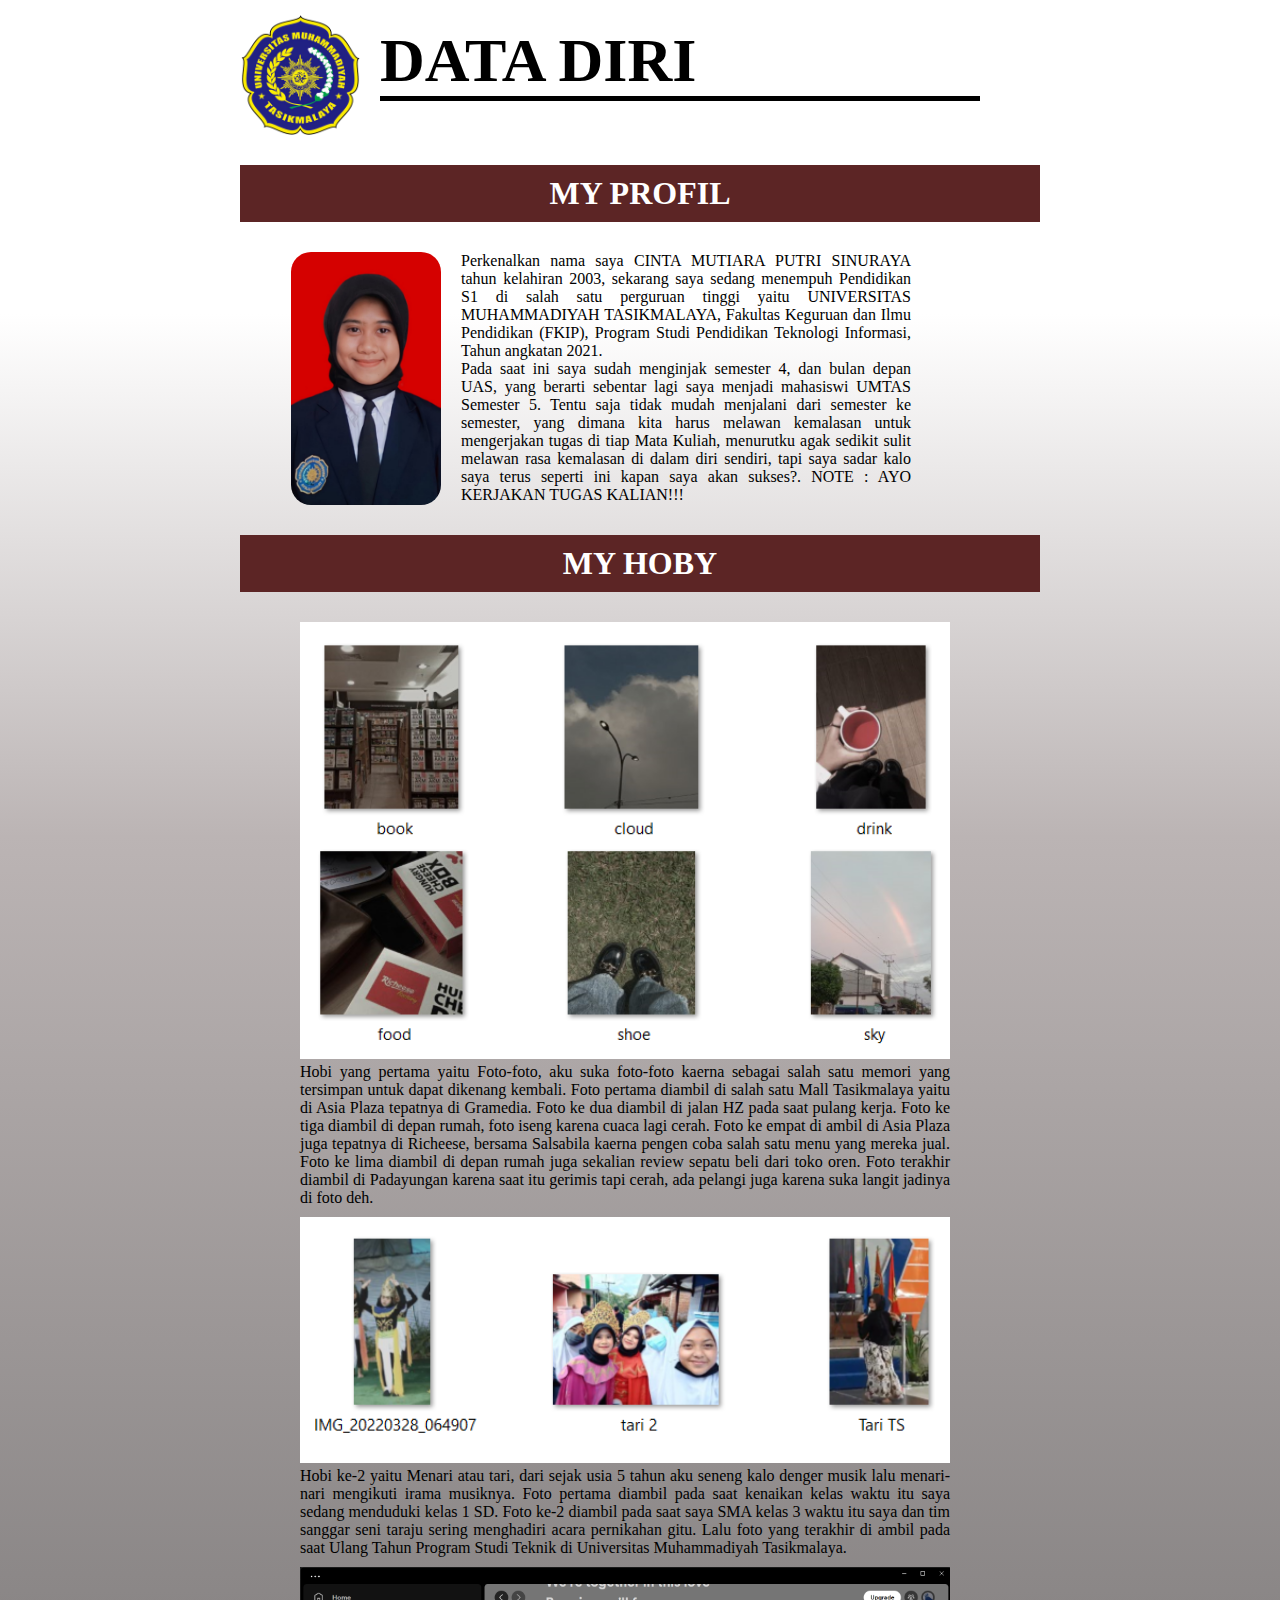
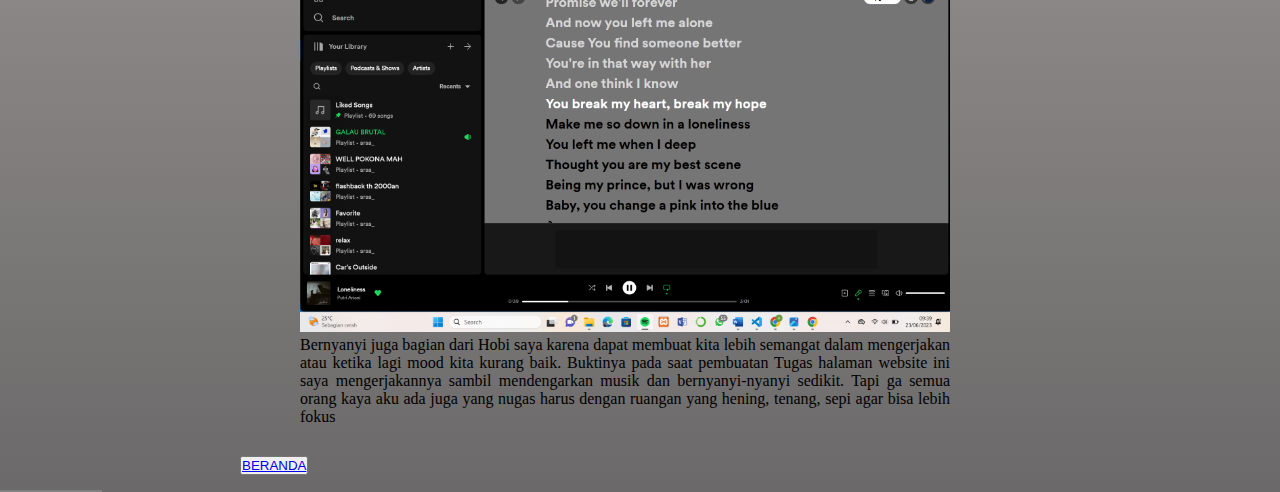
<file: index.html>
<!DOCTYPE html>
<html>
<head>
    <title>Data Diri</title>
    <link rel="stylesheet" href="CSS/mystyle.css"/>
    <link href="https://cdn.jsdelivr.net/npm/bootstrap@5.3.0/dist/css/bootstrap.min.css" rel="stylesheet" integrity="sha384-9ndCyUaIbzAi2FUVXJi0CjmCapSmO7SnpJef0486qhLnuZ2cdeRhO02iuK6FUUVM" crossorigin="anonymous">
</head>
<body>

    <!--HEADER-->
    <header>
        <img src="Image/cropped-UMTAS-Logo-Bening.webp" alt="cinta"/>
        <h1> DATA DIRI </h1>
        <div class="Fix-container"></div>
    </header>

     <!---My PROFIL-->
        <section id="Profil">
            <h1>MY PROFIL</h1>
                <div id="profil-content">
                    <img src="Image/Cinta.jpg" alt="cinta"/>
                    <div id="deskripsi-profil">
                        <P>Perkenalkan nama saya CINTA MUTIARA PUTRI SINURAYA tahun kelahiran 2003,
                            sekarang saya sedang menempuh Pendidikan S1 di salah satu perguruan tinggi
                            yaitu UNIVERSITAS MUHAMMADIYAH TASIKMALAYA, Fakultas Keguruan dan Ilmu Pendidikan 
                            &#40FKIP&#41, Program Studi Pendidikan Teknologi Informasi, Tahun angkatan 2021.
                        </P>
                        <p>Pada saat ini saya sudah menginjak semester 4, dan bulan depan UAS, yang
                            berarti sebentar lagi saya menjadi mahasiswi UMTAS Semester 5. Tentu saja tidak
                            mudah menjalani dari semester ke semester, yang dimana kita harus melawan kemalasan
                            untuk mengerjakan tugas di tiap Mata Kuliah, menurutku agak sedikit sulit melawan rasa
                            kemalasan di dalam diri sendiri, tapi saya sadar kalo saya terus seperti ini kapan saya 
                            akan sukses?. 
                            
                            NOTE : AYO KERJAKAN TUGAS KALIAN!!!
                        </p>
                    </div>
                    <div class="Fix-container"></div>
                </div>
        </section>

        <!---MY HOBY-->
                <section id="HOBY">
                    <h1>MY HOBY</h1>
                        <div class="item-HOBY">
                            <img src="Image/picture.png" alt="Foto-foto"/>
                            <p>Hobi yang pertama yaitu Foto-foto, aku suka foto-foto kaerna
                                sebagai salah satu memori yang tersimpan untuk dapat dikenang
                                kembali. Foto pertama diambil di salah satu Mall Tasikmalaya yaitu
                                di Asia Plaza tepatnya di Gramedia. Foto ke dua diambil di jalan HZ
                                pada saat pulang kerja. Foto ke tiga diambil di depan rumah, foto iseng
                                karena cuaca lagi cerah. Foto ke empat di ambil di Asia Plaza juga tepatnya
                                di Richeese, bersama Salsabila kaerna pengen coba salah satu menu yang mereka jual.
                                Foto ke lima diambil di depan rumah juga sekalian review sepatu beli dari toko oren.
                                Foto terakhir diambil di Padayungan karena saat itu gerimis tapi cerah, ada pelangi
                                juga karena suka langit jadinya di foto deh.
                            </p>
                        </div>
                        <div class="Fix-container"></div>
                        <div class="item-HOBY">
                            <img src="Image/TARI.png" alt="Tari"/>
                            <p>Hobi ke-2 yaitu Menari atau tari, dari sejak usia 5 tahun aku seneng kalo denger musik
                                lalu menari-nari mengikuti irama musiknya. Foto pertama diambil pada saat kenaikan kelas 
                                waktu itu saya sedang menduduki kelas 1 SD. Foto ke-2 diambil pada saat saya SMA kelas 3
                                waktu itu saya dan tim sanggar seni taraju sering menghadiri acara pernikahan gitu. Lalu 
                                foto yang terakhir di ambil pada saat Ulang Tahun Program Studi Teknik di Universitas Muhammadiyah
                                Tasikmalaya.
                            </p>
                        </div>
                        <div class="Fix-container"></div>
                        <div class="item-HOBY">
                            <img src="Image/Bernyanyi.png" alt="Sing"/>
                            <p>Bernyanyi juga bagian dari Hobi saya karena dapat membuat kita lebih semangat dalam mengerjakan 
                                atau ketika lagi mood kita kurang baik. Buktinya pada saat pembuatan Tugas halaman website ini 
                                saya mengerjakannya sambil mendengarkan musik dan bernyanyi-nyanyi sedikit. Tapi ga semua orang 
                                kaya aku ada juga yang nugas harus dengan ruangan yang hening, tenang, sepi agar bisa lebih fokus   
                            </p>   
                        </div>
                </section>

    <!--FOOTER-->
    <footer>
        <div class="d-grid gap-2 col-6 mx-auto" id="button">
            <button class="btn btn-dark" type="button"><a class="nav-link" href="halaman.html">BERANDA</a></button>
        </div>
    </footer>

    <!--SCROLL-->
    <div class="scroll-bar"></div>
    
            <!--JS SCRIPT-->
            <script src="https://cdn.jsdelivr.net/npm/bootstrap@5.3.0/dist/js/bootstrap.bundle.min.js" integrity="sha384-geWF76RCwLtnZ8qwWowPQNguL3RmwHVBC9FhGdlKrxdiJJigb/j/68SIy3Te4Bkz" crossorigin="anonymous"></script>
</body>
</html>
</file>
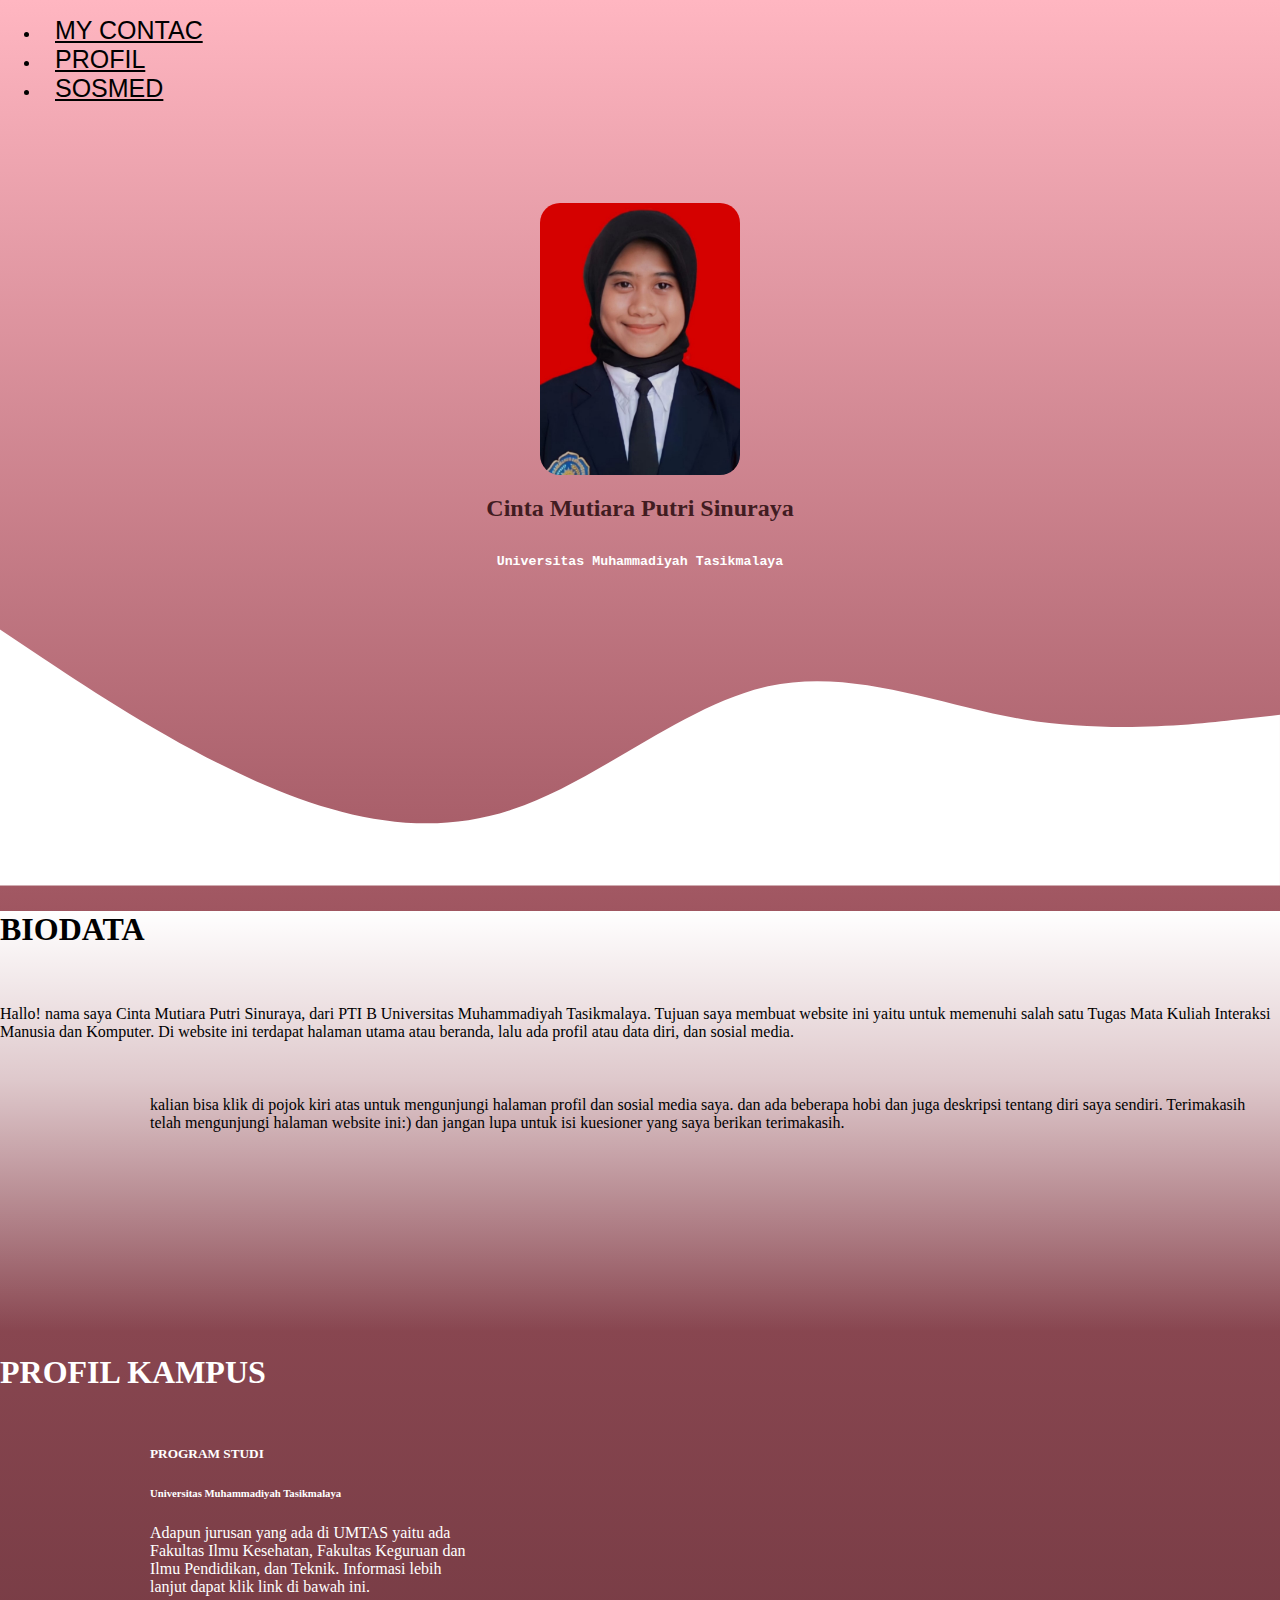
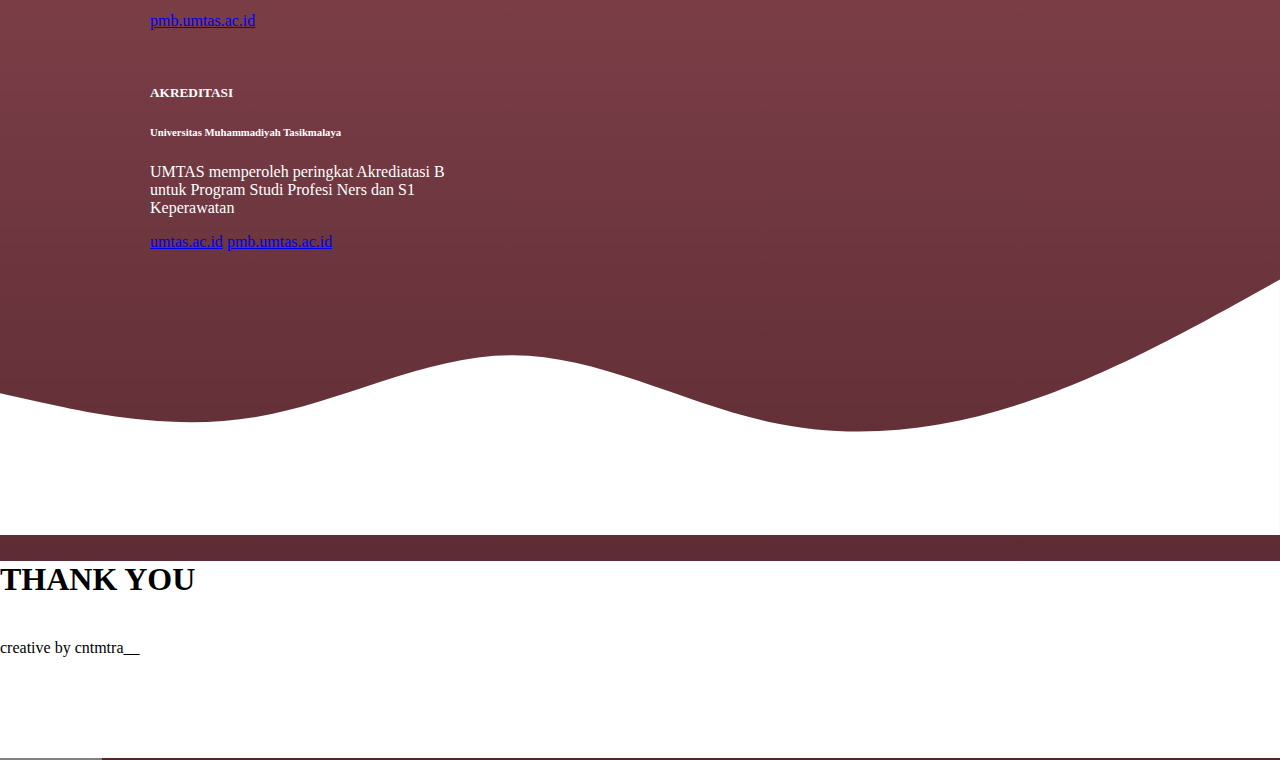
<file: halaman.html>
<!doctype html>
<html>
  <head>
    <title>Beranda</title>
    <link href="https://cdn.jsdelivr.net/npm/bootstrap@5.3.0/dist/css/bootstrap.min.css" rel="stylesheet" integrity="sha384-9ndCyUaIbzAi2FUVXJi0CjmCapSmO7SnpJef0486qhLnuZ2cdeRhO02iuK6FUUVM" crossorigin="anonymous">
    <link rel="stylesheet" href="CSS/halaman.css"/>

</head>
  <body>
    <nav class="navbar navbar-expand-lg navbar-light bg-light fixed-top">
    <ul class="nav justify-content-center">
        <li class="nav-item">
          <a class="nav-link" href="https://api.whatsapp.com/send?phone=6285222555612&text=">MY CONTAC</a>
        </li>
        <li class="nav-item">
          <a class="nav-link" href="index.html">PROFIL</a>
        </li>
        <li class="nav-item">
          <a class="nav-link" href="SOSIAL MEDIA.html">SOSMED</a>
        </li>
    </ul>
    </nav>
    <!--PROFIL-->
    <section>
        <div class="container">
            <div class="profil">
            <img class="rounded-corner Profilimage" src="Image/ktm.jpg" alt="cinta">
            <h2>Cinta Mutiara Putri Sinuraya</h2>
            <h5>Universitas Muhammadiyah Tasikmalaya</h5>
            </div>
        </div>
    </section>

    <svg xmlns="http://www.w3.org/2000/svg" viewBox="0 0 1440 320"><path fill="#fff" fill-opacity="1" d="M0,32L48,64C96,96,192,160,288,202.7C384,245,480,267,576,234.7C672,203,768,117,864,96C960,75,1056,117,1152,133.3C1248,149,1344,139,1392,133.3L1440,128L1440,320L1392,320C1344,320,1248,320,1152,320C1056,320,960,320,864,320C768,320,672,320,576,320C480,320,384,320,288,320C192,320,96,320,48,320L0,320Z"></path></svg>
    <!--BIODATA-->
    <section class="biodata" id="biodata">
        <h1 class="text-center">BIODATA</h1>
        <div class="container text-justify">
            <div class="row">
              <div class="col-8"></br></br>Hallo! nama saya Cinta Mutiara Putri Sinuraya, dari PTI B Universitas 
                Muhammadiyah Tasikmalaya. Tujuan saya membuat website ini yaitu untuk memenuhi salah
                satu Tugas Mata Kuliah Interaksi Manusia dan Komputer. Di website ini terdapat halaman
                utama atau beranda, lalu ada profil atau data diri, dan sosial media.
              </div>
                <div class="col"></div>
                <div class="col">
                  kalian bisa klik di pojok kiri atas untuk mengunjungi halaman profil dan sosial media saya.
                  dan ada beberapa hobi dan juga deskripsi tentang diri saya sendiri. Terimakasih telah 
                  mengunjungi halaman website ini:&#41 dan jangan lupa untuk isi kuesioner yang saya berikan terimakasih.
                </div>
          </div>
    </section>

    <!--PROFIL KAMPUS-->
    <section class="profil-kampus">
        <div class="container">
            <h1 class="text-center">PROFIL KAMPUS</h1>
            <div class="container text-center">
                <div class="row">
                  <div class="col">
                    <div class="card" style="width: 20rem;">
                        <div class="card-body">
                          <h5 class="card-title">PROGRAM STUDI</h5>
                          <h6 class="card-subtitle mb-2 text-body-secondary">Universitas Muhammadiyah Tasikmalaya</h6>
                          <p class="card-text">Adapun jurusan yang ada di UMTAS yaitu ada Fakultas Ilmu Kesehatan, 
                            Fakultas Keguruan dan Ilmu Pendidikan, dan Teknik. Informasi lebih lanjut dapat klik link di bawah
                          ini.</p>
                          <a href="https://pmb.umtas.ac.id/program-studi" class="card-link">pmb.umtas.ac.id</a>
        
                        </div>
                      </div>
                  </div>
                 
                  <div class="col">
                    <div class="card" style="width: 20rem;">
                        <div class="card-body">
                          <h5 class="card-title">AKREDITASI</h5>
                          <h6 class="card-subtitle mb-2 text-body-secondary">Universitas Muhammadiyah Tasikmalaya</h6>
                          <p class="card-text">UMTAS memperoleh peringkat Akrediatasi B untuk Program Studi Profesi Ners dan S1 Keperawatan 

                          </p>
                          <a href="https://umtas.ac.id/" class="card-link">umtas.ac.id</a>
                          <a href="https://pmb.umtas.ac.id/" class="card-link">pmb.umtas.ac.id</a>
                        </div>
                      </div>
                  </div>
                </div>
              </div>
        </div>
    </section>

    <svg xmlns="http://www.w3.org/2000/svg" viewBox="0 0 1440 320"><path fill="#ffffff" fill-opacity="1" d="M0,160L48,170.7C96,181,192,203,288,186.7C384,171,480,117,576,117.3C672,117,768,171,864,192C960,213,1056,203,1152,170.7C1248,139,1344,85,1392,58.7L1440,32L1440,320L1392,320C1344,320,1248,320,1152,320C1056,320,960,320,864,320C768,320,672,320,576,320C480,320,384,320,288,320C192,320,96,320,48,320L0,320Z"></path></svg>
    <!--FOOTER-->
    <section class="footer">
        <h1 class="text-center">THANK YOU</h1>
    <p class="text-center watermark">creative by cntmtra__</p>
    </section>
    <!--SCROLL-->
    <div class="scroll-bar"></div>
    <script src="https://cdn.jsdelivr.net/npm/bootstrap@5.3.0/dist/js/bootstrap.bundle.min.js" integrity="sha384-geWF76RCwLtnZ8qwWowPQNguL3RmwHVBC9FhGdlKrxdiJJigb/j/68SIy3Te4Bkz" crossorigin="anonymous"></script>
</body>
</html>
</file>
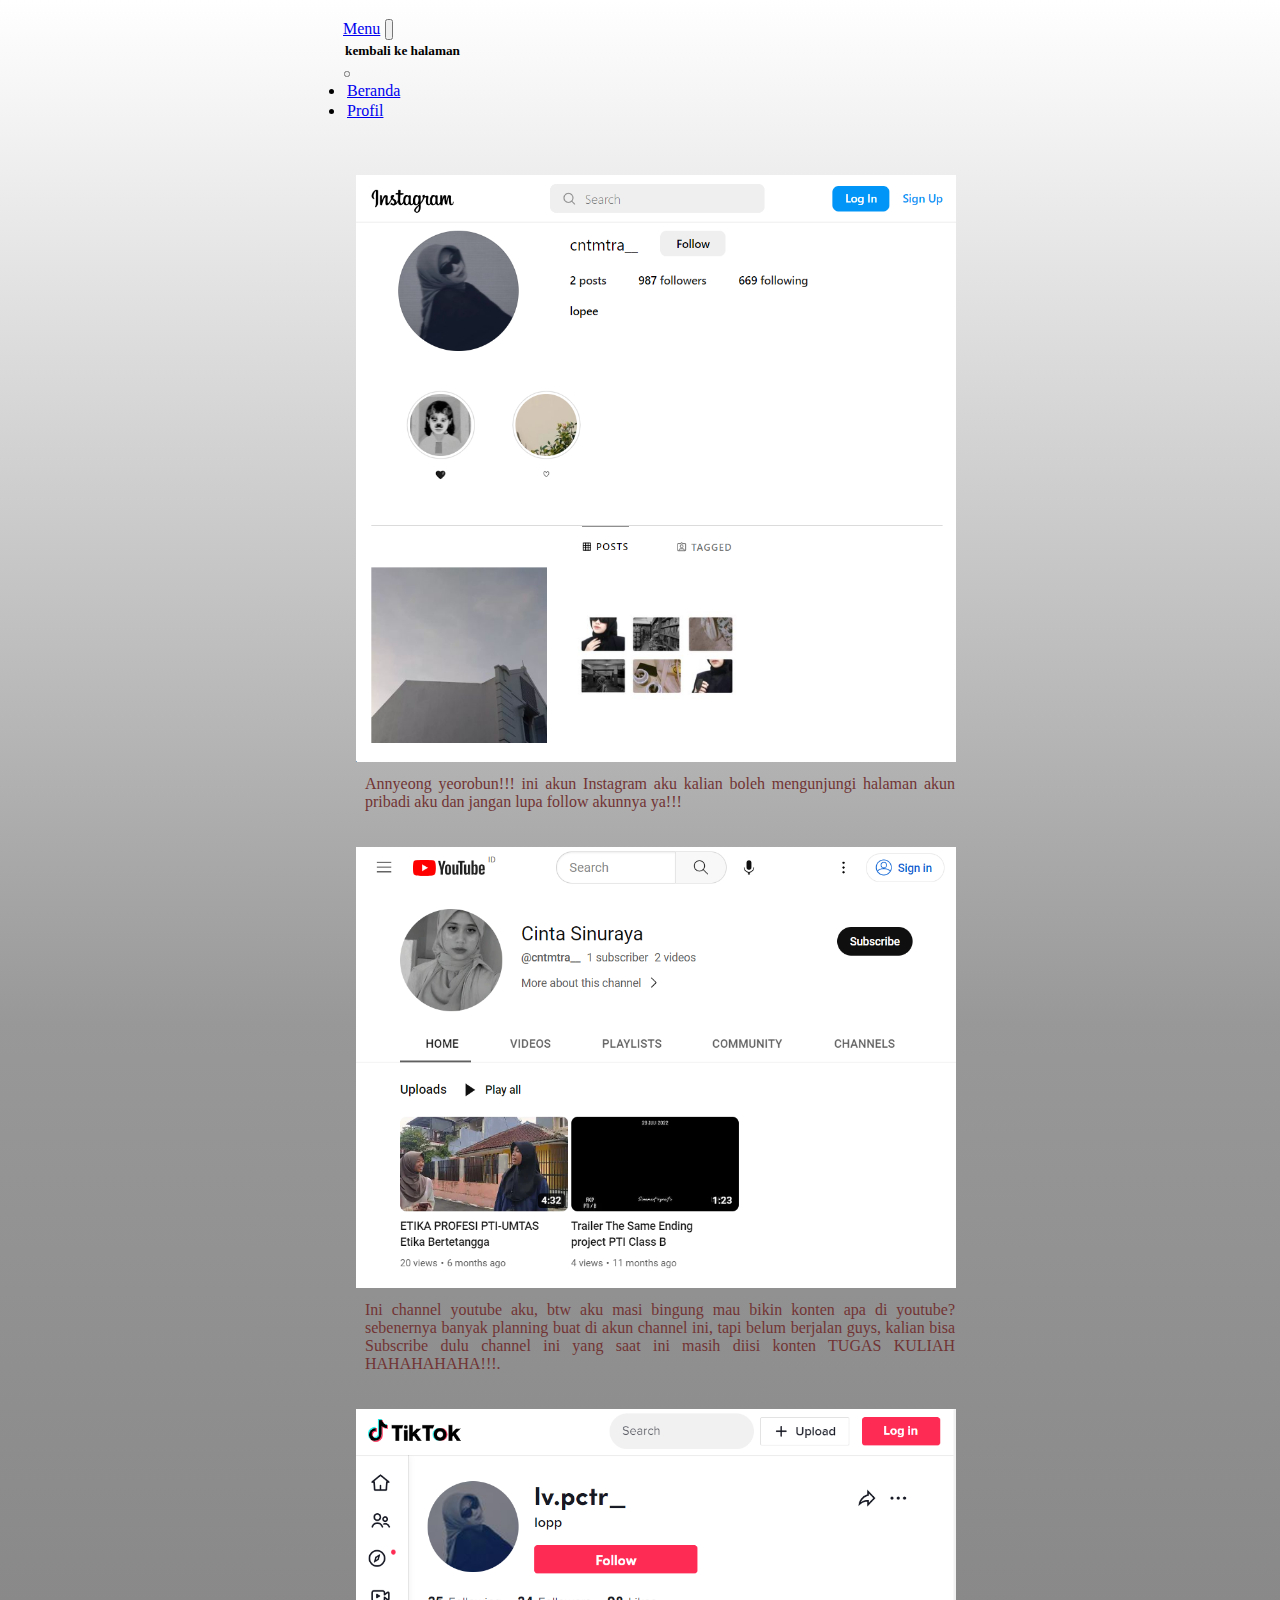
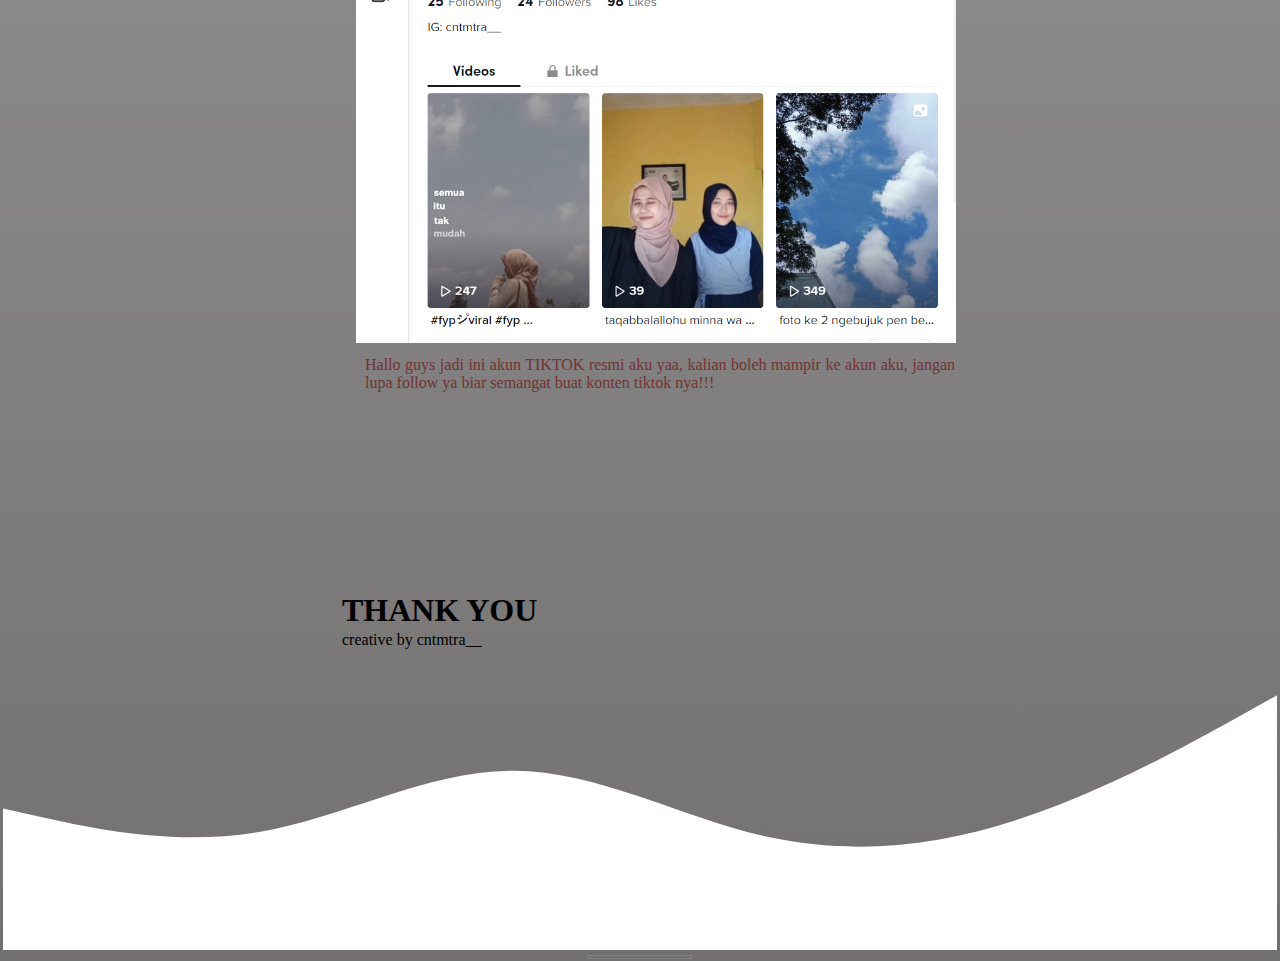
<file: SOSIAL MEDIA.html>
<!DOCTYPE html>
<html>
<head>
    <title>Sosial Media</title>
    <link rel="stylesheet" href="CSS/style SM.css">
    <link href="https://cdn.jsdelivr.net/npm/bootstrap@5.3.0/dist/css/bootstrap.min.css" rel="stylesheet" integrity="sha384-9ndCyUaIbzAi2FUVXJi0CjmCapSmO7SnpJef0486qhLnuZ2cdeRhO02iuK6FUUVM" crossorigin="anonymous">
  </head>
<body>
  
  <!--HEADER-->
  <header>
    <nav class="navbar bg-body-tertiary fixed-top">
      <div class="container-fluid">
        <a class="navbar-brand" href="#">Menu</a>
        <button class="navbar-toggler" type="button" data-bs-toggle="offcanvas" data-bs-target="#offcanvasNavbar" aria-controls="offcanvasNavbar" aria-label="Toggle navigation">
          <span class="navbar-toggler-icon"></span>
        </button>
        <div class="offcanvas offcanvas-end" tabindex="-1" id="offcanvasNavbar" aria-labelledby="offcanvasNavbarLabel">
          <div class="offcanvas-header">
            <h5 class="offcanvas-title" id="offcanvasNavbarLabel">kembali ke halaman</h5>
            <button type="button" class="btn-close" data-bs-dismiss="offcanvas" aria-label="Close"></button>
          </div>
          <div class="offcanvas-body">
            <ul class="navbar-nav justify-content-end flex-grow-1 pe-3">
              <li class="nav-item">
                <a class="nav-link active" aria-current="page" href="halaman.html">Beranda</a>
              </li>
              <li class="nav-item">
                <a class="nav-link" href="index.html">Profil</a>
              </li>
            </ul>
          </div>
        </div>
      </div>
    </nav>
    <div class="Fix-container"></div>
  </header>

    <!--sosmed-->
  <section id="sosmed">
        <div id="sosmed-content">
          <img src="Image/IG.png" alt="IG"/>
            <div id="deskripsi-sosmed">
                <p>Annyeong yeorobun!!! ini akun Instagram aku kalian boleh mengunjungi halaman akun pribadi aku
                  dan jangan lupa follow akunnya ya!!!
            </div>
              <div class="Fix-container"></div>
        </div>
        <div id="sosmed-content">
          <img src="Image/youtube.png" alt="youtube"/>
              <div id="deskripsi-sosmed">
                <p>Ini channel youtube aku, btw aku masi bingung mau bikin konten apa di youtube? sebenernya banyak planning
                  buat di akun channel ini, tapi belum berjalan guys, kalian bisa Subscribe dulu channel ini yang saat ini masih 
                  diisi konten TUGAS KULIAH HAHAHAHAHA!!!.
              </div>
              <div class="Fix-container"></div>
        </div>
        <div id="sosmed-content">
          <img src="Image/tiktok.png" alt="tiktok"/>
              <div id="deskripsi-sosmed">
                <p>Hallo guys jadi ini akun TIKTOK resmi aku yaa, kalian boleh mampir ke akun aku, jangan lupa follow ya
                  biar semangat buat konten tiktok nya!!!
              </div>
              <div class="Fix-container"></div>
        </div>
  </section>

  <!--FOOTER-->
  <footer>
  <section class="footer">
      <h1 class="text-center">THANK YOU</h1>
  <p class="text-center watermark">creative by cntmtra__</p>
  </section>
  </footer>
  <svg xmlns="http://www.w3.org/2000/svg" viewBox="0 0 1440 320"><path fill="#ffffff" fill-opacity="1" d="M0,160L48,170.7C96,181,192,203,288,186.7C384,171,480,117,576,117.3C672,117,768,171,864,192C960,213,1056,203,1152,170.7C1248,139,1344,85,1392,58.7L1440,32L1440,320L1392,320C1344,320,1248,320,1152,320C1056,320,960,320,864,320C768,320,672,320,576,320C480,320,384,320,288,320C192,320,96,320,48,320L0,320Z"></path></svg>
  <!--SCROLL-->
  <div class="scroll-bar"></div>
      <!--JS SCRIPT-->
      <script src="https://cdn.jsdelivr.net/npm/bootstrap@5.3.0/dist/js/bootstrap.bundle.min.js" integrity="sha384-geWF76RCwLtnZ8qwWowPQNguL3RmwHVBC9FhGdlKrxdiJJigb/j/68SIy3Te4Bkz" crossorigin="anonymous"></script>
</body>
</html>
</file>
<file: CSS/mystyle.css>
*{
    margin: 0;
    padding: 0;
    
}

body{
   background: linear-gradient(white 15%, rgb(187, 180, 180)40%, rgb(107, 105, 105)100%);
    min-height: 200vh;
    font-family: Cambria, Cochin, Georgia, Times, 'Times New Roman', serif;

}
@media screen (min-width: 95px){
    font-size: 5rem;
    normal-font-size:0.99rem;
}

@media screen {
    .deskripsi-profil{
        position: fixed;
        top: var(--header-height);
        right: -100%;
        width: 80%;
        height: 90%;
        padding: 3rem;
        background-color: var(--header-height);
        transition: 0.5s;
    }
}

header, 
section#Profil, 
section#HOBY, footer{
    width: 800px;
    margin: auto;
    padding: 15px;
}

header img{
    width: 120px;
    float: left;
}

header h1{
    float: left;
    font-size: 62px;
    margin-top: 10px;
    margin-left: 20px;
    width: 600px;
    border-bottom: 5px solid black;
}

footer#button
{
 background-color: white;
}
section#Profil h1, section#HOBY h1{
    margin-bottom: 20px;
}

section#Profil h1, section#HOBY h1{
    text-align: center;
    font-size: 32px;
    background-color: rgb(92, 37, 37);
    color: white;
    padding: 10px;
}

#profil-content{
    width: 700px;
    margin: auto;   
}

#profil-content img{
    width: 150px;
    float: left;
    margin-left: 1px;
    margin-right: 10px;
    margin-top: 10px;
    border-radius: 20px;
}

#profil-content #deskripsi-profil{
    width: 450px;
    float: left;
    margin-top: 10px;
    margin-left: 10px;
}

#profil-content #deskripsi-profil p {
    text-align: justify;
    width: 450px;
}

.item-HOBY{
    width: 700px;
    display: block;
    margin: auto;
}

.Fix-container{
    clear: both;
}

#HOBY p{
    text-align: justify;
    width: 650px;
    margin-left: 10px;
}

#HOBY img{
    width: 650px;
    margin-top: 10px;
    margin-left: 10px;
}

section#button{
    margin-left: 100px;
}

.scroll-bar{
    height: 50%;
    width: 100px;
    border: 1px solid gray;
    overflow:auto;
}
</file>
<file: CSS/halaman.css>
@media screen {
    body{
        margin: 0;
    }
}

body{
    background: linear-gradient(lightpink 0%,rgb(156, 82, 93) 40%, rgb(83, 38, 45)100%);
    margin: var(--header-height) 0 0 0;
}

@media screen (min-width: 95px){
    font-size: 2rem;
    normal-font-size:0.93rem;
}

@media screen {
    .nav-item#menu{
        position: fixed;
        top: var(--header-height);
        right: -100%;
        width: 80%;
        height: 90%;
        padding: 2rem;
        background-color: var(--header-height);
        transition: 0.5s;
    }
}
.scroll-bar{
    height: 50%;
    width: 100px;
    border: 1px solid gray;
    overflow:auto;
}
.nav-link{
    color: black;
    font-family: 'Gill Sans', 'Gill Sans MT', Calibri, 'Trebuchet MS', sans-serif;
    font-size:25px;
}

.profil{
    display: flex;
    justify-content: center;
    align-items: center;
    flex-direction: column;
    margin-top: 100px;
}

.profil img{
    width: 200px;
    border-radius: 20px;
}

.nav-item a{
    padding: 15px;
}

.profil h2{
    color: rgb(65, 28, 33);
    font-family: Cambria, Cochin, Georgia, Times, 'Times New Roman', serif;
}

.profil h5{
    color: rgb(255, 255, 255);
    transform: translateY(-10px);
    font-family: 'Courier New', Courier, monospace;
}

.biodata{
    background: linear-gradient(#ffffff 0%, rgba(255, 255, 255, 0.693) 40%, rgba(88, 85, 85, 0)100%);
    padding-bottom: 200px;
}

.profil-kampus{
    color: white;
}

.footer{
    background-color: white;
    padding-bottom: 85px;
}

.sosmed a{
    color: black;
    font-size: 20px;
}

.watermark{
    padding-top: 20px;
}

.col{
    margin-left: 150px;
    margin-top: 55px;
}
</file>
<file: CSS/style SM.css>
*{
    margin: auto;
    padding: 1px;
}

    body{
        background: linear-gradient(white 0%, rgba(128, 128, 128, 0.81) 40%, rgb(115, 112, 112) 100%);
        font-family: Cambria, Cochin, Georgia, Times, 'Times New Roman', serif;
    }

            header,
            section#sosmed,
            #sosmed-content, footer{
                width: 600px;
                margin: auto;
                padding: 15px;
                text-align: justify;
            }
            @media screen (min-width: 95px){
                font-size: 5rem;
                normal-font-size:0.93rem;
            }
            
            @media screen {
                .sosmed{
                    position: fixed;
                    top: var(--header-height);
                    right: -100%;
                    width: 80%;
                    height: 90%;
                    padding: 2rem;
                    background-color: var(--header-height);
                    transition: 0.5s;
                }
            }

header h1{
    float: left;
    font-size: 20px;
    margin-left: 20px;
    width: 300px;
}

                #sosmed-content img{
                    width: 600px;
                    float: left;
                    margin-top: 10px;
                    margin-right: 10px;
                    margin-top: 1px;
                    text-align: justify;
                }

                    
#sosmed-content #deskripsi-sosmed {
    width: 590px;
    float: left;
    margin-top: 10px;
    margin-left: 8px;
}

        #sosmed-content #deskripsi-sosmed p{
            text-align: justify;
            width: 590px;
            float: left;
            color: rgb(113, 52, 52);
        }

                .Fix-container{
                    clear: both;
                }

.scroll-bar{
    height: 50%;
    width: 100px;
    border: 1px solid gray;
    overflow:auto;
}
                
.footer{
        padding-top: 150px;
    }
</file>
